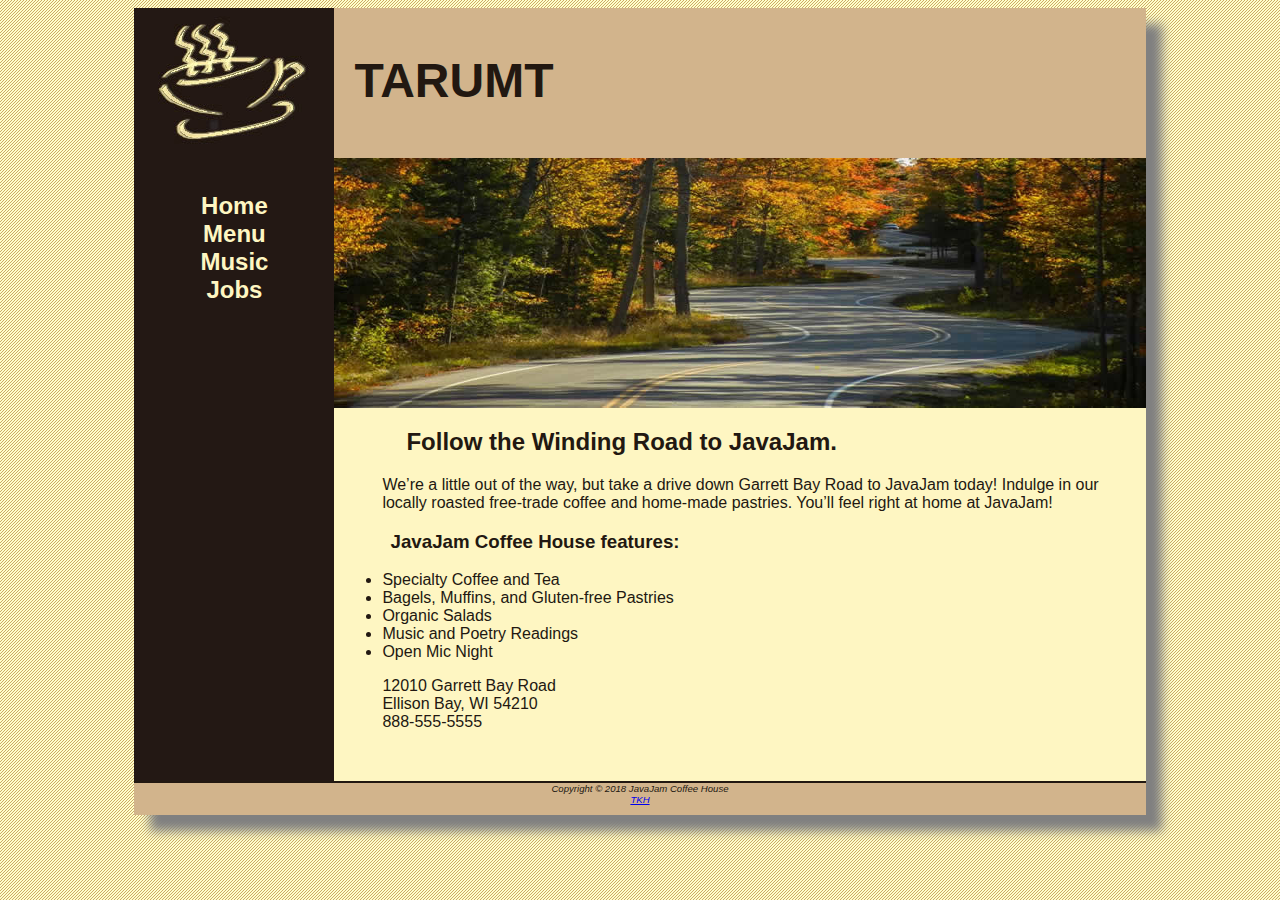
<file: index.html>
<html>
    <head>
		<title>Homahai</title>
        <link rel="stylesheet" href="javajam.css" >
    </head>
    <body>
        <div id="wrapper">
            <header>
                <h1>
                    TARUMT
                </h1>
            </header>
    
            <nav>
                <!-- ul>li*4 -->
                <ul>
                    <li>
                        <a href="index.html">
                            Home
                        </a>
                    </li>
                    <li>
                        <a href="menu.html">
                            Menu
                        </a>
                    </li>
                    <li>
                        <a href="music.html">
                            Music
                        </a>
                    </li>
                    <li>
                        <a href="jobs.html">
                            Jobs
                        </a>
                    </li>
                </ul>
            </nav>
    
            <!-- main>h2+ul>li*5 -->
            
            <main>
                <div id="heroroad"></div>
                
                <h2>Follow the Winding Road to JavaJam.</h2>
                
                <p>
                    We’re a little out of the way, but take a drive down Garrett Bay Road to JavaJam
                    today! Indulge in our locally roasted free-trade coffee and home-made pastries.
                    You’ll feel right at home at JavaJam!
                </p>

                <h3>
                    JavaJam Coffee House features:
                </h3>
                
                <ul>
                    <li>Specialty Coffee and Tea</li>
                    <li>Bagels, Muffins, and Gluten-free Pastries</li>
                    <li>Organic Salads</li>
                    <li>Music and Poetry Readings</li>
                    <li>Open Mic Night</li>
                </ul>
    
                <div>
                    12010 Garrett Bay Road <br/>
                    Ellison Bay, WI 54210 <br/>
                    888-555-5555 <br/> <br/>
                </div>
            </main>
    
            <footer>
                Copyright &copy; 2018 JavaJam Coffee House <br/>
                <a href="mailto:p2491@tarc.edu.my">TKH</a>
            </footer>
        </div>
    </body>
</html>
</file>
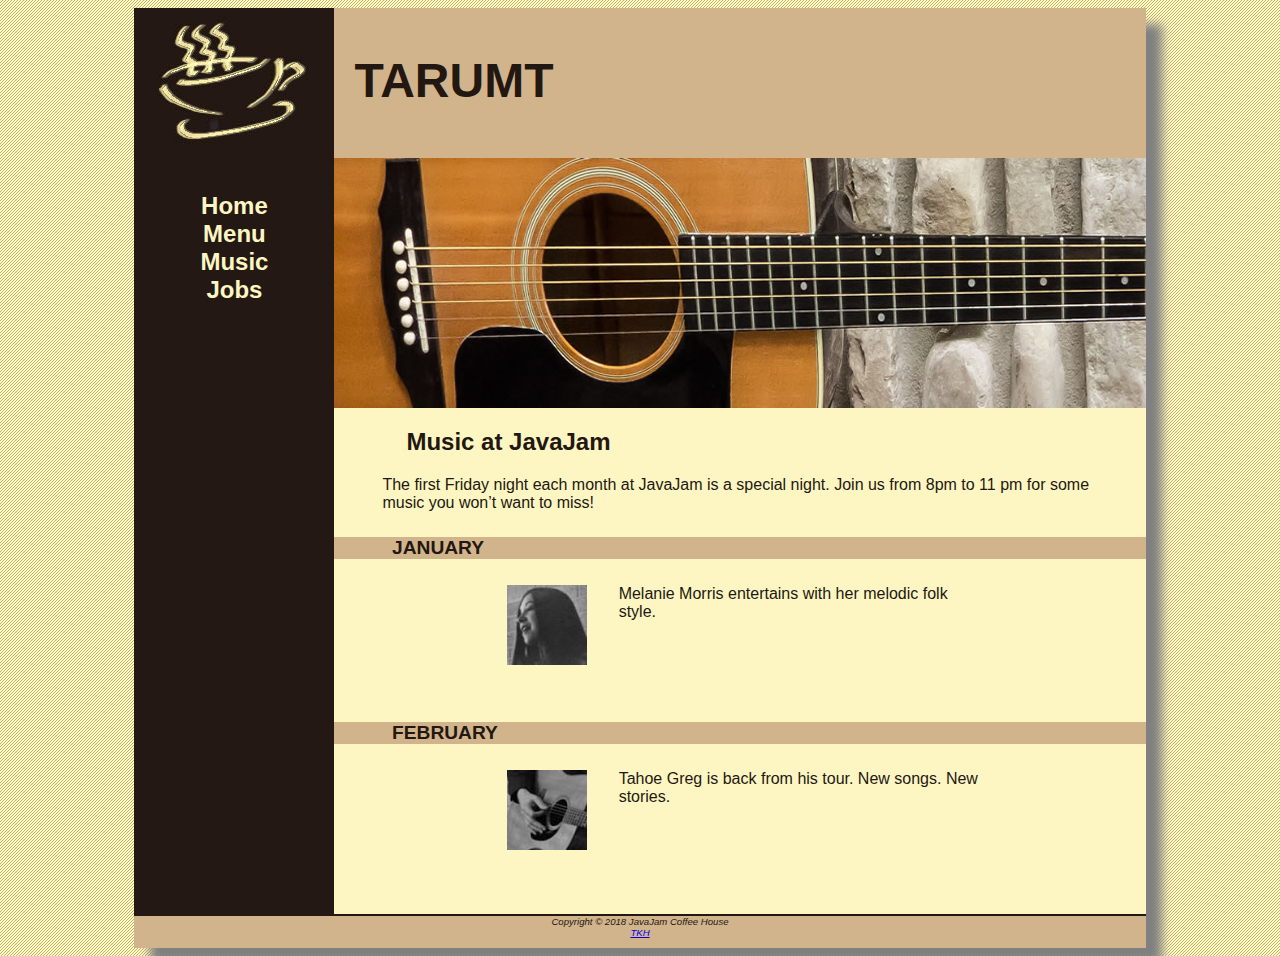
<file: job.html>
<html>

<head>
    <title>JavaJam Coffee House Music</title>
    <link rel="stylesheet" href="javajam.css" />
</head>

<body>
    <div id="wrapper">
        <header>
            <h1>
                TARUMT
            </h1>
        </header>
    
        <nav>
            <!-- ul>li*4 -->
            <ul>
                <li>
                    <a href="index.html">
                        Home
                    </a>
                </li>
                <li>
                    <a href="menu.html">
                        Menu
                    </a>
                </li>
                <li>
                    <a href="music.html">
                        Music
                    </a>
                </li>
                <li>
                    <a href="jobs.html">
                        Jobs
                    </a>
                </li>
            </ul>
        </nav>

        <!-- main>h2+ul>li*5 -->
    
        <main>
            <div id="heroguitar"></div>

            <h2>Music at JavaJam</h2>
    
            <p>
                The first Friday night each month at JavaJam is a special night. Join us from 8pm to 11 pm for some music you won’t want to miss!
            </p>

            <!-- (h4+div.details>a>img)*2 -->
            <h4>January</h4>
            <div class="details">
                <a href="img/melanie.jpg">
                    <img class="floatleft" src="img/melaniethumb.jpg" alt="melaniethumb">
                </a>
                Melanie Morris entertains with her melodic folk style.
            </div>

            <h4>February</h4>
            <div class="details">
                <a href="img/greg.jpg">
                    <img class="floatleft" src="img/gregthumb.jpg" alt="gregthumb">
                </a>
                Tahoe Greg is back from his tour. New songs. New stories.
            </div>

        </main>
    
        <footer>
            Copyright &copy; 2018 JavaJam Coffee House <br />
            <a href="mailto:p2491@tarc.edu.my">TKH</a>
        </footer>
    </div>
</body>

</html>
</file>
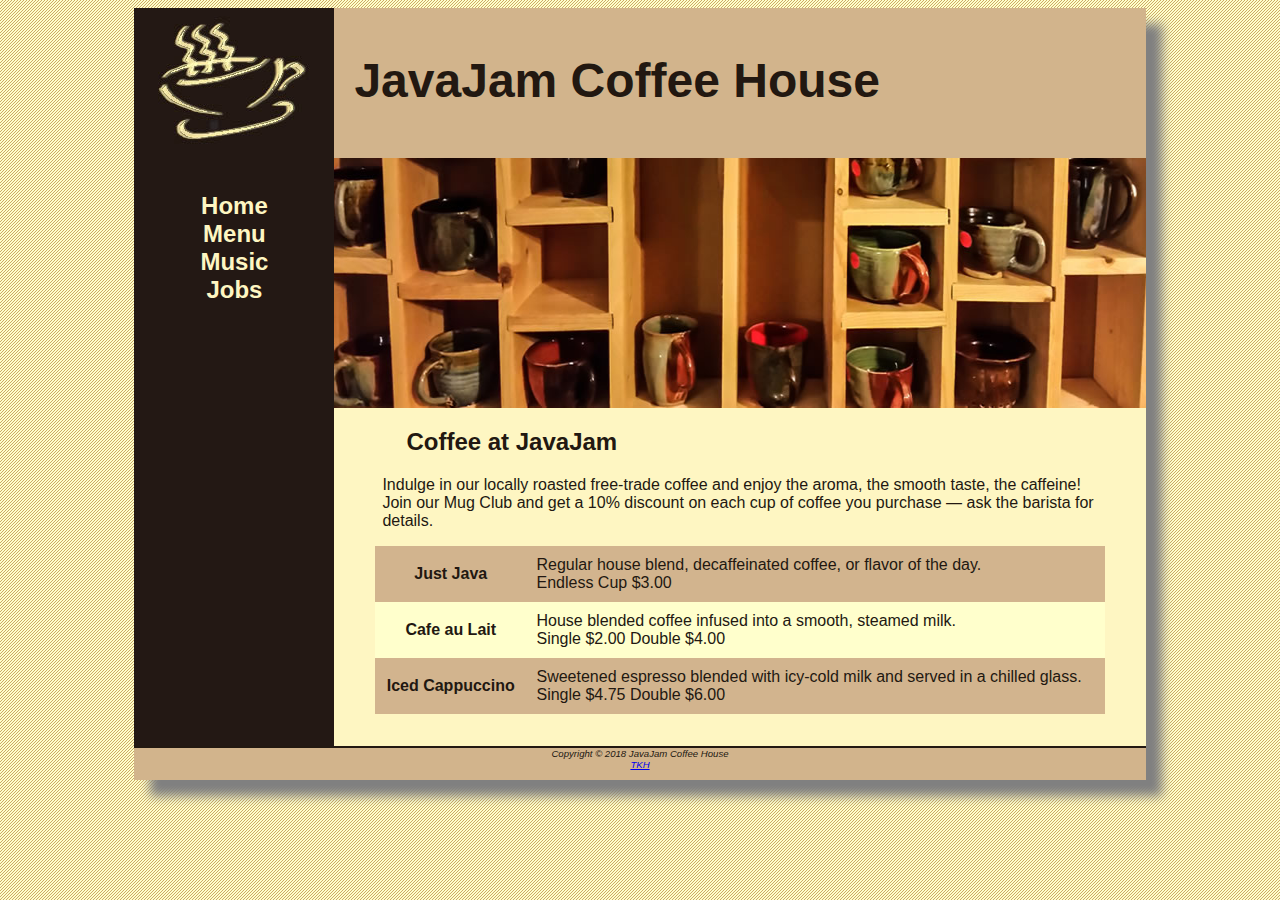
<file: menu.html>
<html>

<head>
    <title>JavaJam Coffee House Menu</title>
    <link rel="stylesheet" href="javajam.css" />
</head>

<body>
    <div id="wrapper">
        <header>
            <h1>
                JavaJam Coffee House
            </h1>
        </header>
    
        <nav>
            <!-- ul>li*4 -->
            <ul>
                <li>
                    <a href="index.html">
                        Home
                    </a>
                </li>
                <li>
                    <a href="menu.html">
                        Menu
                    </a>
                </li>
                <li>
                    <a href="music.html">
                        Music
                    </a>
                </li>
                <li>
                    <a href="jobs.html">
                        Jobs
                    </a>
                </li>
            </ul>
        </nav>

        <!-- main>h2+ul>li*5 -->
    
        <main>
            <div id="heromugs"></div>

            <h2>Coffee at JavaJam</h2>
    
            <p>
                Indulge in our locally roasted free-trade coffee and enjoy the aroma, the smooth
                taste, the caffeine! Join our Mug Club and get a 10% discount on each cup of
                coffee you purchase &mdash; ask the barista for details.
            </p>
            
            <!-- table>(tr>(th+td))*3 -->
            <table>
                <tr>
                    <th>Just Java</th>
                    <td>
                        Regular house blend, decaffeinated coffee, or flavor of the day.<br>
                        Endless Cup $3.00
                    </td>
                </tr>
                <tr>
                    <th>Cafe au Lait</th>
                    <td>
                        House blended coffee infused into a smooth, steamed milk.<br>
                        Single $2.00 Double $4.00
                    </td>
                </tr>
                <tr>
                    <th>Iced Cappuccino</th>
                    <td>
                        Sweetened espresso blended with icy-cold milk and served in a
                        chilled glass.<br>
                        Single $4.75 Double $6.00
                    </td>
                </tr>
            </table>
        </main>
    
        <footer>
            Copyright &copy; 2018 JavaJam Coffee House <br />
            <a href="mailto:p2491@tarc.edu.my">TKH</a>
        </footer>
    </div>
</body>

</html>
</file>
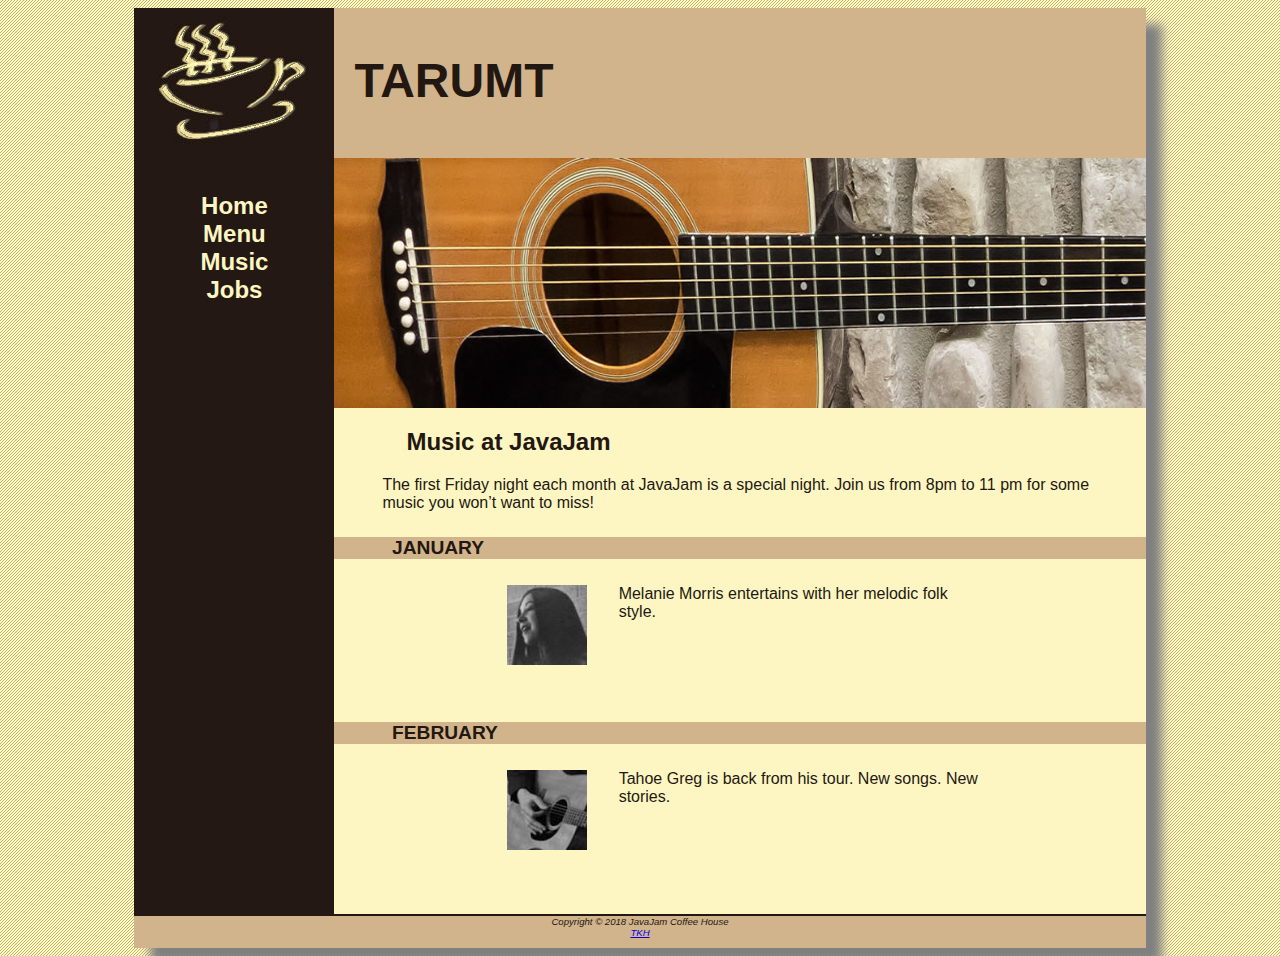
<file: music.html>
<html>

<head>
    <title>JavaJam Coffee House Music</title>
    <link rel="stylesheet" href="javajam.css" />
</head>

<body>
    <div id="wrapper">
        <header>
            <h1>
                TARUMT
            </h1>
        </header>
    
        <nav>
            <!-- ul>li*4 -->
            <ul>
                <li>
                    <a href="index.html">
                        Home
                    </a>
                </li>
                <li>
                    <a href="menu.html">
                        Menu
                    </a>
                </li>
                <li>
                    <a href="music.html">
                        Music
                    </a>
                </li>
                <li>
                    <a href="jobs.html">
                        Jobs
                    </a>
                </li>
            </ul>
        </nav>

        <!-- main>h2+ul>li*5 -->
    
        <main>
            <div id="heroguitar"></div>

            <h2>Music at JavaJam</h2>
    
            <p>
                The first Friday night each month at JavaJam is a special night. Join us from 8pm to 11 pm for some music you won’t want to miss!
            </p>

            <!-- (h4+div.details>a>img)*2 -->
            <h4>January</h4>
            <div class="details">
                <a href="img/melanie.jpg">
                    <img class="floatleft" src="img/melaniethumb.jpg" alt="melaniethumb">
                </a>
                Melanie Morris entertains with her melodic folk style.
            </div>

            <h4>February</h4>
            <div class="details">
                <a href="img/greg.jpg">
                    <img class="floatleft" src="img/gregthumb.jpg" alt="gregthumb">
                </a>
                Tahoe Greg is back from his tour. New songs. New stories.
            </div>

        </main>
    
        <footer>
            Copyright &copy; 2018 JavaJam Coffee House <br />
            <a href="mailto:p2491@tarc.edu.my">TKH</a>
        </footer>
    </div>
</body>

</html>
</file>
<file: javajam.css>
* { 
    box-sizing: border-box; 
}

body{
   color: #221811; 
   font-family: Arial, Helvetica, sans-serif;
   background-image: url("img/background.gif");
}

header{
    background-color: #D2B48C;
    height: 150px;
    background-image: url("img/javajamlogo.jpg");
    background-repeat: no-repeat;
}

h1{
    padding-top: 45px;
    padding-left: 220px;
    font-size: 3em;
}

nav{
    text-align: center;
    font-weight: bold;
    font-size: 1.5em;
    padding-top: 10px;
    float: left;
    width: 200px;
}

nav a { 
    text-decoration: none;
}

nav a:link{
    color: #FEF6C2;
}

nav a:visited{
    color: #D2B48C;
}

nav a:hover{
    color: #CC9933;
}

nav ul{
    list-style-type: none;
    padding-left: 0;
}

footer{
    background-color: #D2B48C;
    font-size: .60em;
    font-style: italic;
    text-align: center;
    padding-bottom: 10px;
    border-top: 2px solid #221811;
}

#wrapper{
    width: 80%;
    margin-left: auto;
    margin-right: auto;
    background-color: #231814;
    min-width: 900px;
    max-width: 1280px;
    box-shadow: 16px 16px 10px grey;
}

h4{
    background-color: #D2B48C;
    font-size: 1.2em;
    padding-left: .5em;
    padding-bottom: 0;
    text-transform: uppercase;
    clear: left;
}

main{
    padding-left: 0;
    padding-right: 0;
    padding-bottom: 2em;
    padding-top: 0;
    display: block;
    margin-left: 200px;
    background-color: #FEF6C2;
}

main h2, main h3, main h4, main p, main div, main ul, main dl{
    padding-left: 3em;
    padding-right: 2em;
}

.details{
    padding-left: 20%;
    padding-right: 20%;
    overflow: auto;
}

.details a{
    text-decoration: none;
}

img{
    padding-left: 10px;
    padding-right: 10px;
}

#heroroad{
    background-image: url("img/heroroad.jpg");
    background-size: 100% 100%;
    height: 250px;
}

#heromugs{
    background-image: url("img/heromugs.jpg");
    background-size: 100% 100%;
    height: 250px;
}

#heroguitar{
    background-image: url("img/heroguitar.jpg");
    background-size: 100% 100%;
    height: 250px;
}

.floatleft{
    padding-right: 2em;
    padding-bottom: 2em;
    float: left;
}

header, nav, main, footer { display: block; }

table{
    width: 90%;
    margin-left: auto;
    margin-right: auto;
    border-spacing: 0;
    background-color: #FFFFCC;
}

th, td{
    padding: 10px;
}

tr:nth-of-type(odd){
    background-color: #D2B48E;
}
</file>
